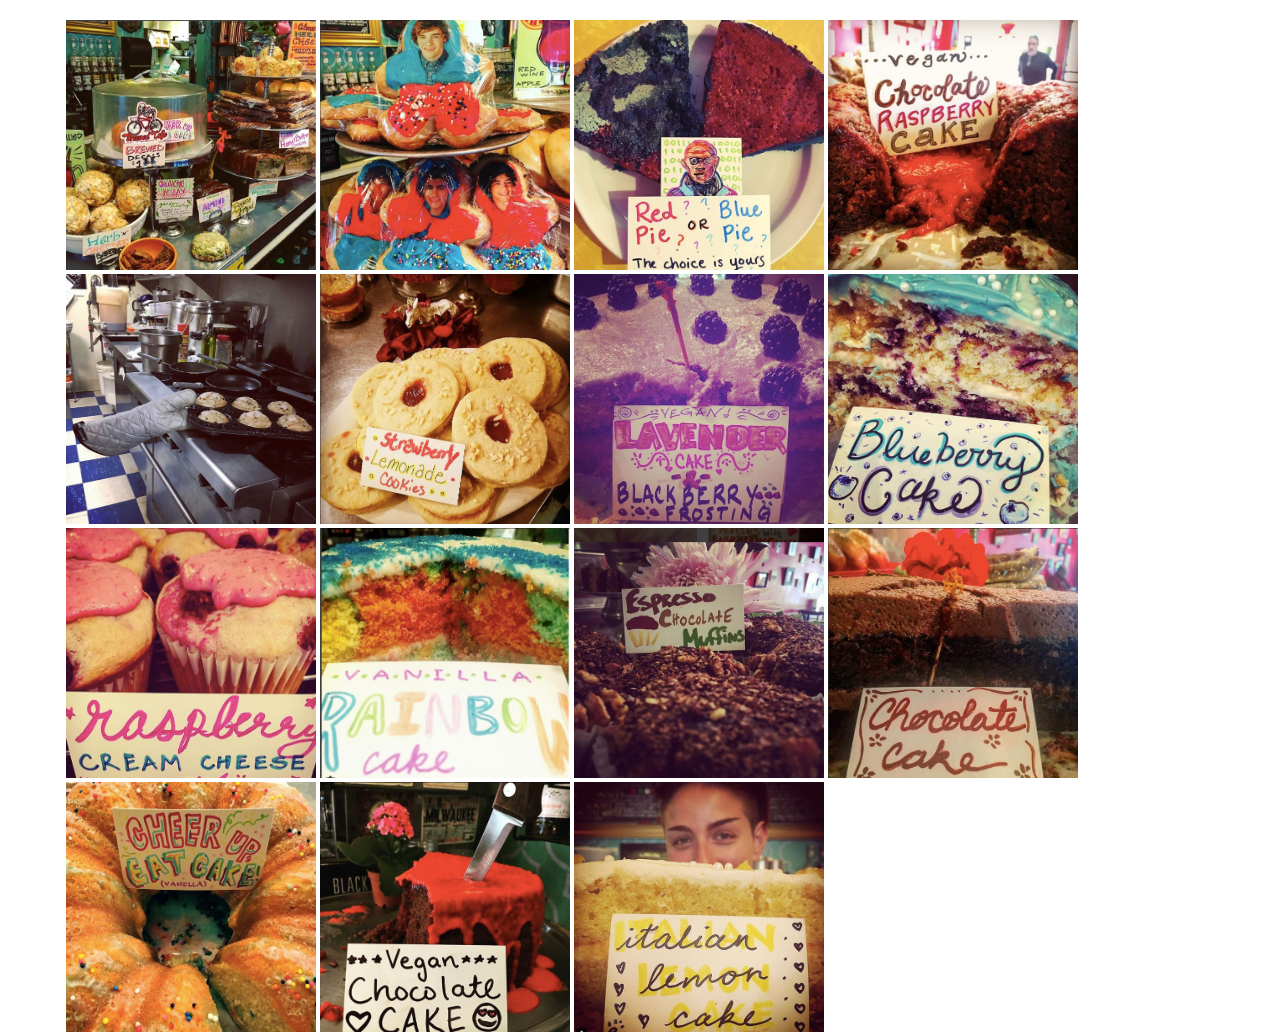
<file: Bakery.html>
<!DOCTYPE html>
<!DOCTYPE html>
<html lang="en">

<head>
    <meta charset="UTF-8">
    <title>Bakery</title>
    <meta name="description" content="DESCRIPTION">
    <meta name="viewport" content="width=device-width, initial-scale=1, shrink-to-fit=no">
    <link rel="stylesheet" href="BakeryStyle.css">
    <!-- <link rel="stylesheet" href="https://stackpath.bootstrapcdn.com/bootstrap/4.1.0/css/bootstrap.min.css" integrity="sha384-9gVQ4dYFwwWSjIDZnLEWnxCjeSWFphJiwGPXr1jddIhOegiu1FwO5qRGvFXOdJZ4" crossorigin="anonymous"> -->

    <!-- <script src="https://unpkg.com/scrollreveal/dist/scrollreveal.min.js"></script> -->


    <!--[if lt IE 9]>
      <script src = "http://html5shiv.googlecode.com/svn/trunk/html5.js"></script>
    <![endif]-->
</head>

<body>



  <div id="photos">
    <ul id="photo-gallery">
      <li>
        <a href="../img/Brewed_Bakery.png">
          <img src="../img/Brewed_Bakery.png">
        </a>
      </li>
      <li>
        <a href="../img/BakeryOne.png">
          <img src="../img/BakeryOne.png">
        </a>
      </li>
      <li>
        <a href="../img/BakeryTwo.png">
          <img src="../img/BakeryTwo.png">
        </a>
      </li>
      <li>
        <a href="../img/BakeryThree.png">
          <img src="../img/BakeryThree.png">
        </a>
      </li>
      <li>
        <a href="../img/BakeryFour.png">
          <img src="../img/BakeryFour.png"></a>
      </li>
      <li>
        <a href="../img/BakeryFive.png">
          <img src="../img/BakeryFive.png">
        </a>
      </li>
      <li>
        <a href="../img/BakerySix.png">
          <img src="../img/BakerySix.png">
        </a>
      </li>
      <li>
        <a href="../img/BakerySeven.png">
          <img src="../img/BakerySeven.png">
        </a>
      </li>
      <li>
        <a href="../img/BakeryEight.png">
          <img src="../img/BakeryEight.png">
        </a>
      </li>
      <li>
        <a href="../img/BakeryNine.png">
          <img src="../img/BakeryNine.png">
        </a>
      </li>
      <li>
        <a href="../img/BakeryTen.png">
          <img src="../img/BakeryTen.png">
        </a>
      </li>
      <!-- <li>
        <a href="../img/BakeryEleven.png">
          <img src="../img/BakeryEleven.png">
        </a>
      </li> -->
      <li>
        <a href="../img/BakeryTwelve.png">
          <img src="../img/BakeryTwelve.png">
        </a>
      </li>
      <li>
        <a href="../img/BakeryThirteen.png">
          <img src="../img/BakeryThirteen.png">
        </a>
      </li>
      <li>
        <a href="../img/BakeryFourteen.png">
          <img src="../img/BakeryFourteen.png">
        </a>
      </li>
      <li>
        <a href="../img/BakeryFifteen.png">
          <img src="../img/BakeryFifteen.png">
        </a>
      </li>
    </ul>
  </div>





  <script
  src="https://code.jquery.com/jquery-3.3.1.js"
  integrity="sha256-2Kok7MbOyxpgUVvAk/HJ2jigOSYS2auK4Pfzbm7uH60="
  <!-- crossorigin="anonymous"></script>
  <!-- <script src="https://cdnjs.cloudflare.com/ajax/libs/popper.js/1.14.0/umd/popper.min.js" integrity="sha384-cs/chFZiN24E4KMATLdqdvsezGxaGsi4hLGOzlXwp5UZB1LY//20VyM2taTB4QvJ" crossorigin="anonymous"></script> -->
  <!-- <script src="https://stackpath.bootstrapcdn.com/bootstrap/4.1.0/js/bootstrap.min.js" integrity="sha384-uefMccjFJAIv6A+rW+L4AHf99KvxDjWSu1z9VI8SKNVmz4sk7buKt/6v9KI65qnm" crossorigin="anonymous"></script> -->

  <script>
  var $overlay = $('<div id="overlay"></div>');
var $image = $("<img>");

//An image to overlay
$overlay.append($image);

//Add overlay
$("body").append($overlay);

//click the image and a scaled version of the full size image will appear
$("#photo-gallery a").click( function(event) {
 event.preventDefault();
 var imageLocation = $(this).attr("href");

 //update overlay with the image linked in the link
 $image.attr("src", imageLocation);

 //show the overlay
 $overlay.show();
} );

$("#overlay").click(function() {
 $( "#overlay" ).hide();
});


     </script>

</body>

</html>
</file>
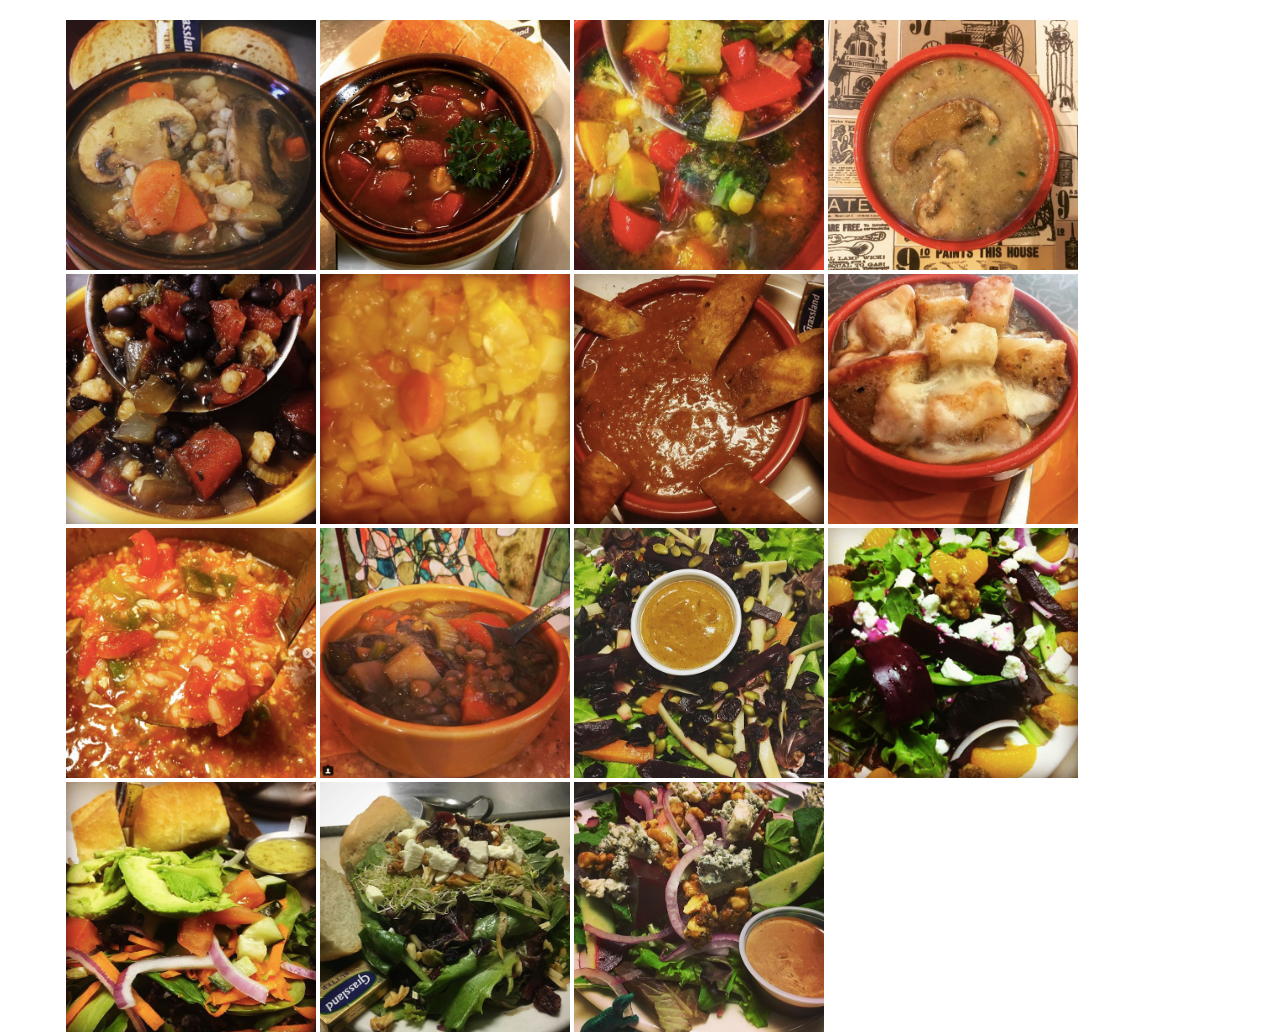
<file: Soups.html>
<!DOCTYPE html>
<!DOCTYPE html>
<html lang="en">

<head>
    <meta charset="UTF-8">
    <title>Soups and Salads</title>
    <meta name="description" content="DESCRIPTION">
    <meta name="viewport" content="width=device-width, initial-scale=1, shrink-to-fit=no">
    <link rel="stylesheet" href="BakeryStyle.css">
    <!-- <link rel="stylesheet" href="https://stackpath.bootstrapcdn.com/bootstrap/4.1.0/css/bootstrap.min.css" integrity="sha384-9gVQ4dYFwwWSjIDZnLEWnxCjeSWFphJiwGPXr1jddIhOegiu1FwO5qRGvFXOdJZ4" crossorigin="anonymous"> -->

    <!-- <script src="https://unpkg.com/scrollreveal/dist/scrollreveal.min.js"></script> -->


    <!--[if lt IE 9]>
      <script src = "http://html5shiv.googlecode.com/svn/trunk/html5.js"></script>
    <![endif]-->
</head>

<body>



  <div id="photos">
    <ul id="photo-gallery">
      <li>
        <a href="../img/Soup1.png">
          <img src="../img/Soup1.png">
        </a>
      </li>
      <li>
        <a href="../img/Soup2.png">
          <img src="../img/Soup2.png">
        </a>
      </li>
      <li>
        <a href="../img/Soup3.png">
          <img src="../img/Soup3.png">
        </a>
      </li>
      <li>
        <a href="../img/Soup4.png">
          <img src="../img/Soup4.png">
        </a>
      </li>
      <li>
        <a href="../img/Soup5.png">
          <img src="../img/Soup5.png"></a>
      </li>
      <li>
        <a href="../img/Soup6.png">
          <img src="../img/Soup6.png">
        </a>
      </li>
      <li>
        <a href="../img/Soup7.png">
          <img src="../img/Soup7.png">
        </a>
      </li>
      <li>
        <a href="../img/Soup8.png">
          <img src="../img/Soup8.png">
        </a>
      </li>
      <li>
        <a href="../img/Soup9.png">
          <img src="../img/Soup9.png">
        </a>
      </li>
      <li>
        <a href="../img/Soup10.png">
          <img src="../img/Soup10.png">
        </a>
      </li>
      <li>
        <a href="../img/Salad1.png">
          <img src="../img/Salad1.png">
        </a>
      </li>
      <!-- <li>
        <a href="../img/BakeryEleven.png">
          <img src="../img/BakeryEleven.png">
        </a>
      </li> -->
      <li>
        <a href="../img/Salad2.png">
          <img src="../img/Salad2.png">
        </a>
      </li>
      <li>
        <a href="../img/Salad3.png">
          <img src="../img/Salad3.png">
        </a>
      </li>
      <li>
        <a href="../img/Salad4.png">
          <img src="../img/Salad4.png">
        </a>
      </li>
      <li>
        <a href="../img/Salad5.png">
          <img src="../img/Salad5.png">
        </a>
      </li>
    </ul>
  </div>





  <script
  src="https://code.jquery.com/jquery-3.3.1.js"
  integrity="sha256-2Kok7MbOyxpgUVvAk/HJ2jigOSYS2auK4Pfzbm7uH60="
  <!-- crossorigin="anonymous"></script>
  <!-- <script src="https://cdnjs.cloudflare.com/ajax/libs/popper.js/1.14.0/umd/popper.min.js" integrity="sha384-cs/chFZiN24E4KMATLdqdvsezGxaGsi4hLGOzlXwp5UZB1LY//20VyM2taTB4QvJ" crossorigin="anonymous"></script> -->
  <!-- <script src="https://stackpath.bootstrapcdn.com/bootstrap/4.1.0/js/bootstrap.min.js" integrity="sha384-uefMccjFJAIv6A+rW+L4AHf99KvxDjWSu1z9VI8SKNVmz4sk7buKt/6v9KI65qnm" crossorigin="anonymous"></script> -->

  <script>
  var $overlay = $('<div id="overlay"></div>');
var $image = $("<img>");

//An image to overlay
$overlay.append($image);

//Add overlay
$("body").append($overlay);

//click the image and a scaled version of the full size image will appear
$("#photo-gallery a").click( function(event) {
 event.preventDefault();
 var imageLocation = $(this).attr("href");

 //update overlay with the image linked in the link
 $image.attr("src", imageLocation);

 //show the overlay
 $overlay.show();
} );

$("#overlay").click(function() {
 $( "#overlay" ).hide();
});


     </script>

</body>

</html>
</file>
<file: BakeryStyle.css>
/* body, html{
  height:100%;
  /* margin: 0; */
  /* font-size: 16px; */
  /* font-family: "lato", sans-serif;
  font-weight: 400;
  line-height: 1.8em;
  color: #666;
  background-color: #F9F1C9;
  text-align: center; */
  /* float: right; */
/* } */

/* .menubackground{ */
  /* background-color: #F9F1C9 !important; */
  /* opacity: .3; */
/* } */ */


/* #photos {
  opacity: .88;
}

#photos img {
  max-width: 300px;
  max-height: 30vw;
  float: left;
  display: block;
  margin: 2px;
}

ul {
  list-style: none;
  margin: 0px auto;
  padding: 10px;
  display: block;
  max-width: 100vw;
  text-align: center;
}

#overlay {
  background: rgba(0,0,0, .8);
  width: 100%;
  height: 100%;
  position: absolute;
  top: 0;
  left: 0;
  display: none;
  text-align: center;
}

#overlay img {
  margin: 10% auto 0;
  width: 550px;
  border-radius: 5px;
}

#photos {
  width: 100%;
}

#photo-gallery {
  width: 100%;
} */



#photos {
  opacity: .88;
}

#photos img {
  width: 250px;
  height: 250px;
  float: left;
  display: block;
  margin: 2px;
}

ul {
  list-style: none;
  margin: 0px auto;
  padding: 10px;
  display: block;
  max-width: 90vw;
  text-align: center;
}

#overlay {
  background: rgba(0,0,0, .8);
  width: 100%;
  height: 100%;
  position: absolute;
  top: 0;
  left: 0;
  display: none;
  text-align: center;
}

#overlay img {
  margin: 10% auto 0;
  width: 550px;
  border-radius: 5px;
}

#photos {
  width: 100%;
}

#photo-gallery {
  width: 100%;
}
</file>
